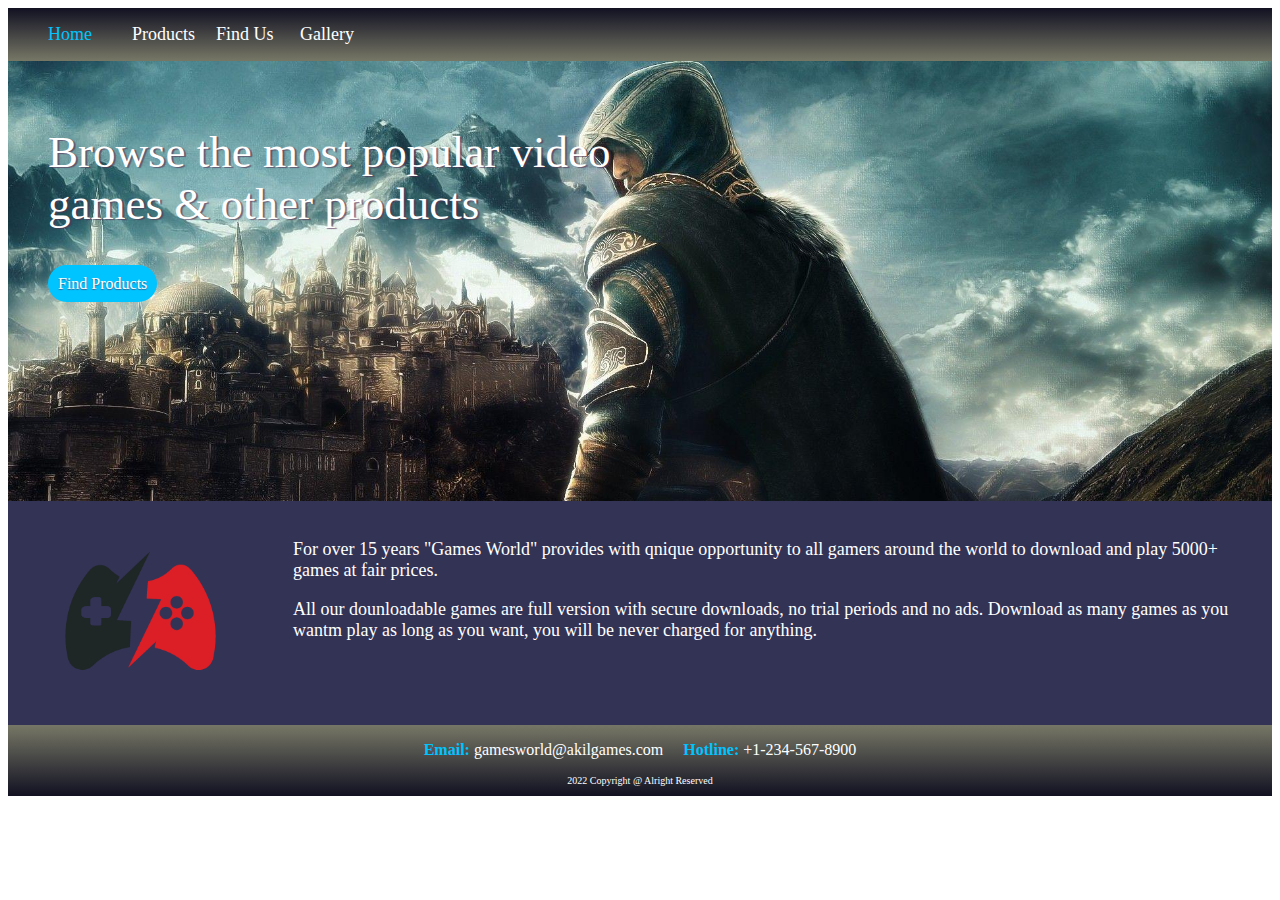
<file: index.html>
<!DOCTYPE html>
<html>
<head>
	<title>Home</title>
	<meta name="viewport" content="width=device-width, initial-scale=1.0">
	<link rel="stylesheet" type="text/css" href="css/index.css">
</head>
<body>
	<div class="grid-container">
	  <div class="item1">
	  	<ul class="nav-ul" id="nav-ul">
	  		<li><a class="active" href="index.html">Home</a></li>
	  		<li><a href="products.html">Products</a></li>
	  		<li><a href="findus.html">Find Us</a></li>
	  		<li><a href="gallery.html">Gallery</a></li>
	  	</ul>
	  </div>
	  <div class="item2">
	  	<p>Browse the most popular video games & other products</p>
	  	<a href="products.html" type="button" class="btn btn-find-pro">Find Products</a>
	  </div>

	  <div class="item3">
	  	<img class="logo" src="images/logo.png" height="180">
	  </div>  

	  <div class="item4">
	  	<p>For over 15 years "Games World" provides with qnique opportunity to all gamers around the world to download and play 5000+ games at fair prices.</p>

	  	<p>All our dounloadable games are full version with secure downloads, no trial periods and no ads. Download as many games as you wantm play as long as you want, you will be never charged for anything.</p>
	  </div>
	  <div class="item5">
	  	<p class="contact">
	  		<b>Email:</b> gamesworld@akilgames.com &nbsp; &nbsp; 
	  		<b>Hotline:</b> +1-234-567-8900
	  	</p>
	  	<p class="aligh-center">2022 Copyright @ Alright Reserved</p>
	  </div>
	</div>
</body>
</html>
</file>
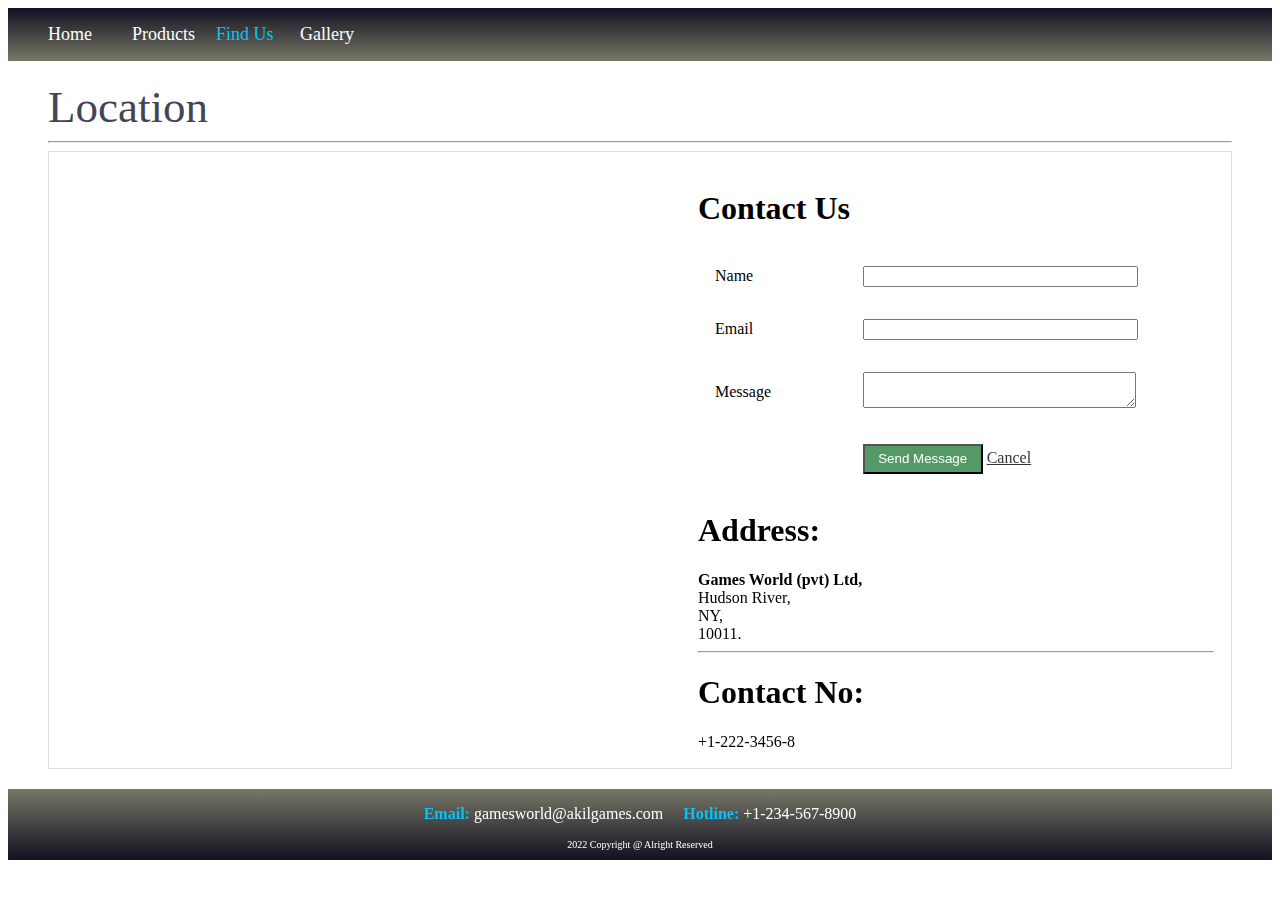
<file: findus.html>
<!DOCTYPE html>
<html>
<head>
	<title>Find Us</title>
	<meta name="viewport" content="width=device-width, initial-scale=1.0">
	<link rel="stylesheet" type="text/css" href="css/findus.css">
	
</head>
<body>
	<div class="grid-container">
	  <div class="item1">
	  	<ul class="nav-ul" id="nav-ul">
	  		<li><a class="" href="index.html">Home</a></li>
	  		<li><a  href="products.html">Products</a></li>
	  		<li><a class="active" href="findus.html">Find Us</a></li>
	  		<li><a href="gallery.html">Gallery</a></li>
	  	</ul>
	  </div>
	  <div class="item2">
	  	<p class="title">Location</p>
	  	<hr>
	  	<table class="products-table" width="100%">
	  		<tr>
	  			<td  width="50%">
	  				<div class="cross" style="width: 100%;height: 400px;" id="map" >
						<iframe src="https://www.google.com/maps/embed?pb=!1m18!1m12!1m3!1d3344452.3400028576!2d-74.14359325996217!3d35.05507051351509!2m3!1f0!2f0!3f0!3m2!1i1024!2i768!4f13.1!3m3!1m2!1s0x89de7307d2d687df%3A0x6cdb480177c4781a!2sHudson%20River!5e0!3m2!1sen!2sus!4v1670444367156!5m2!1sen!2sus" width="600" height="450" style="border:0;" allowfullscreen="" loading="lazy" referrerpolicy="no-referrer-when-downgrade"></iframe>
	  				</div>
	  			</td>
	  			<td width="50%">
	  				<h1>Contact Us</h1>
	  			
	  			<form name="myForm" id="form" onsubmit="alert('We will contact you soon')">
	  				<table class="table" width="100%">
	  				<tr>
	  					<td><label>Name</label></td>
	  					<td><input class="input" required type="text" name="name" id="name"></td>
	  				</tr>
	  				
	  				<tr>
	  					<td><label>Email</label></td>
	  					<td><input class="input" required type="text" name="email" id="email"></td>
	  				</tr>
	  				
	  				
	  				<tr>
	  					<td><label>Message</label></td>
	  					<td><textarea class="input"  name="message" ></textarea></td>
	  				</tr>
	  				<tr>
	  					<td></td>
	  					<td><button class="btn btn-sub" type="submit">Send Message</button>
	  						<a class="btn btn-cancel" href="products.html">Cancel</a></td>
	  				</tr>
	  			</table>
	  		</form>

					<h1>Address:</h1>
					<b>Games World (pvt) Ltd,</b><br>
					Hudson River,<br>
					NY,<br>
					10011.
					<hr>
					<h1>Contact No:</h1>
					+1-222-3456-8
				</td>
	  		</tr>

	  	</table>
	  </div>

	  <div class="item5">
	  	<p class="contact">
	  		<b>Email:</b> gamesworld@akilgames.com &nbsp; &nbsp; 
	  		<b>Hotline:</b> +1-234-567-8900
	  	</p>
	  	<p class="aligh-center">2022 Copyright @ Alright Reserved</p>
	  </div>
	</div>

		
	</script>

</body>
</html>
</file>
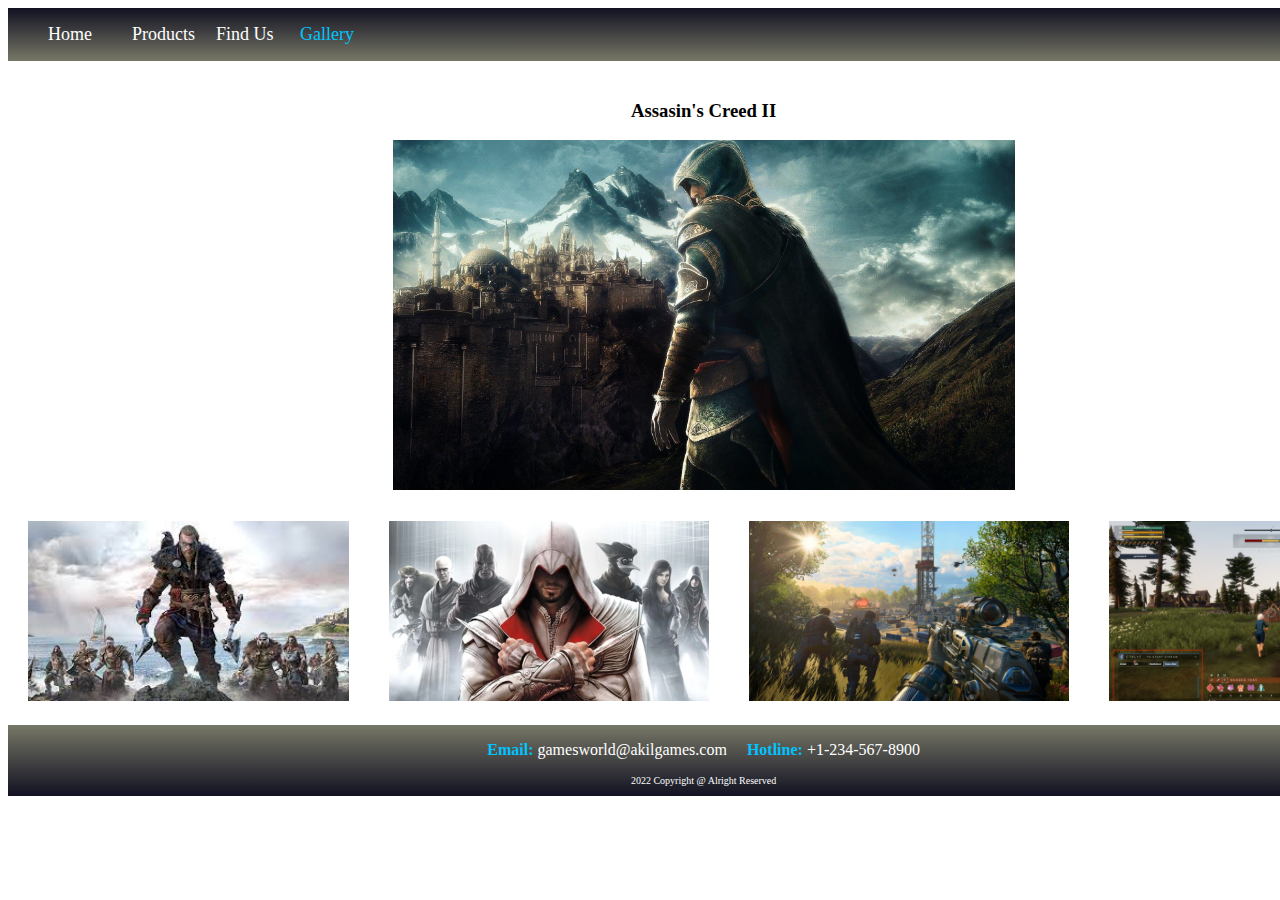
<file: gallery.html>
<!DOCTYPE html>
<html>
<head>
	<title>Home</title>
	<meta name="viewport" content="width=device-width, initial-scale=1.0">
	<script src="https://ajax.googleapis.com/ajax/libs/jquery/3.5.1/jquery.min.js"></script>
	<link rel="stylesheet" type="text/css" href="css/gallery.css">

</head>
<body>
	<div class="grid-container">
	  <div class="item1">
	  	<ul class="nav-ul" id="nav-ul">
	  		<li><a href="index.html">Home</a></li>
	  		<li><a href="products.html">Products</a></li>
	  		<li><a href="findus.html">Find Us</a></li>
	  		<li><a class="active"  href="gallery.html">Gallery</a></li>
	  	</ul>

	  </div>
<div class="item2">
	<center>
		<h3 id="title">Assasin's Creed II</h3>
	</center>
	<img src="images/hero.jpg" class="preview" id="preview" height="350">
</div>

<div class="item3 ">
	<img class="logo preview-item"  src="images/2.jpg" height="180">
</div>  
<div class="item3-1 ">
	<img class="logo preview-item"  src="images/3.webp" height="180">
</div> 
<div class="item4 ">
	<img class="logo preview-item"  src="images/4.jpg" height="180">
</div>  
<div class="item4-1 ">
	<img class="logo preview-item"  src="images/5.jpg" height="180">
</div>  

	 
	  <div class="item5">
	  	<p class="contact">
	  		<b>Email:</b> gamesworld@akilgames.com &nbsp; &nbsp; 
	  		<b>Hotline:</b> +1-234-567-8900
	  	</p>
	  	<p class="aligh-center">2022 Copyright @ Alright Reserved</p>
	  </div>
	</div>


	<script type="text/javascript" src="js/gallery.js">
		
	</script>
</body>
</html>
</file>
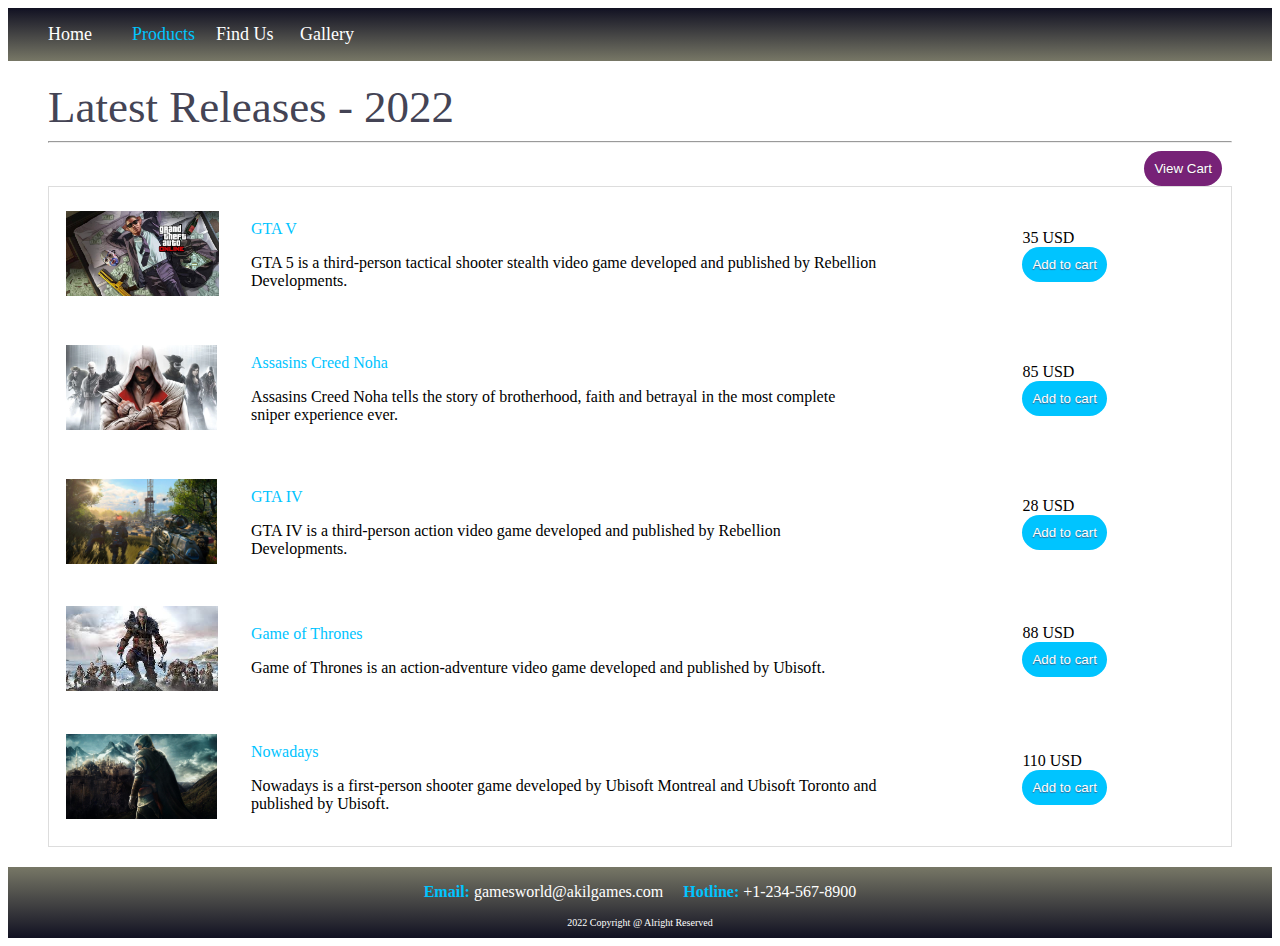
<file: products.html>
<!DOCTYPE html>
<html>
<head>
	<title>Find Us</title>
	<meta name="viewport" content="width=device-width, initial-scale=1.0">
	<link rel="stylesheet" type="text/css" href="css/products.css">

</head>
<body>
	<div class="grid-container">
	  <div class="item1">
	  	<ul class="nav-ul" id="nav-ul">
	  		<li><a class="" href="index.html">Home</a></li>
	  		<li><a class="active" href="products.html">Products</a></li>
	  		<li><a  href="findus.html">Find Us</a></li>
	  		<li><a href="gallery.html">Gallery</a></li>
	  	</ul>

	  </div>
	  <div class="item2">
	  	<p class="title">Latest Releases - 2022</p>
	  	<hr>

	  	<button class="cart" id="cart" style="float: right;margin-right: 10px;">View Cart</button>

	  	<table class="products-table">
	  		<tr>
	  			<td width="10%"><img alt="image" src="images/6.jpg" height="85"></td>
	  			<td width="60%"><p class="active">GTA V</p>
	  				<p>GTA 5 is a third-person tactical shooter stealth video game developed and published by Rebellion Developments.</p>
	  			</td>
	  			<td width="10%">
	  			</td>
	  			<td width="20%">
	  				<label class="price">35 USD</label><br>
	  				<button onclick="setItem(0)" class="check-out" id="gta5" value="35">Add to cart</button>
	  			</td>
	  		</tr>

	  		<tr>
	  			<td width="10%"><img alt="image" src="images/3.webp" height="85"></td>
	  			<td width="60%"><p class="active">Assasins Creed Noha</p>
	  				<p>Assasins Creed Noha tells the story of brotherhood, faith and betrayal in the most complete sniper experience ever. </p>
	  			</td>
	  			<td width="10%">
	  			</td>
	  			<td width="20%">
	  				<label class="price">85 USD</label><br>
	  				<button onclick="setItem(1)" class="check-out" id="assasin1" value="85">Add to cart</button>
	  			</td>
	  		</tr>

	  		<tr>
	  			<td width="10%"><img alt="image" src="images/4.jpg" height="85"></td>
	  			<td width="60%"><p class="active">GTA IV</p>
	  				<p>GTA IV is a third-person action video game developed and published by Rebellion Developments.</p>
	  			</td>
	  			<td width="10%">
	  			</td>
	  			<td width="20%">
	  				<label class="price">28 USD</label><br>
	  				<button onclick="setItem(2)" class="check-out" id="gta4" value="28">Add to cart</button>
	  			</td>
	  		</tr>

	  		<tr>
	  			<td width="10%"><img alt="image" src="images/2.jpg" height="85"></td>
	  			<td width="60%"><p class="active">Game of Thrones</p>
	  				<p>Game of Thrones is an action-adventure video game developed and published by Ubisoft.</p>
	  			</td>
	  			<td width="10%">
	  			</td>
	  			<td width="20%">
	  				<label class="price">88 USD</label><br>
	  				<button onclick="setItem(3)" class="check-out" id="got" value="88">Add to cart</button>
	  			</td>
	  		</tr>

	  			<tr>
	  			<td width="10%"><img alt="image" src="images/hero.jpg" height="85"></td>
	  			<td width="60%"><p class="active">Nowadays</p>
	  				<p>Nowadays is a first-person shooter game developed by Ubisoft Montreal and Ubisoft Toronto and published by Ubisoft. </p>
	  			</td>
	  			<td width="10%">
	  			</td>
	  			<td width="20%">
	  				<label class="price">110 USD</label><br>
	  				<button onclick="setItem(4)" class="check-out" id="nova" value="110">Add to cart</button>
	  			</td>
	  		</tr>

	  	</table>
	  </div>

	  <div class="item5">
	  	<p class="contact">
	  		<b>Email:</b> gamesworld@akilgames.com &nbsp; &nbsp; 
	  		<b>Hotline:</b> +1-234-567-8900
	  	</p>
	  	<p class="aligh-center">2022 Copyright @ Alright Reserved</p>
	  </div>
	</div>


	<div class="popup" id="popup" style="text-align: left;overflow-y: scroll;">
		<button id="close-popup" class="close-popup">Close</button>
		<hr>
		<b>Item List:</b> <br><span id="itemprice"></span><br>
		<b>Total Price :</b> <span id="totalprice"></span><br>
		<br>
		<hr>
		<a href="shipping.html" class="confirm-btn">Confirm</a>
	</div>

	<script type="text/javascript" src="js/products.js">
	</script>
</body>
</html>
</file>
<file: css/index.css>
.item1 { grid-area: header;
        background-image:  linear-gradient(#112, #776);
 }
.item2 { grid-area: menu;
         height: 400px;
         background-image: url(../images/hero.jpg);
         background-size: 100%;
         padding: 20px 40px;
         background-repeat: no-repeat;
 }
.item3 { grid-area: main;
          background-color: #335;
          padding: 20px;
 }
.item4 { grid-area: right;
          background-color: #335;
          padding: 20px;
 }
.item5 { grid-area: footer;
        background-image:  linear-gradient( #776,#112);
        
}

.grid-container {
  display: grid;
  grid-template-areas:
    'header header header header'
    'menu menu menu menu'
    'main right right right'
    'footer footer footer footer';
}

.grid-container > div {
}

.nav-ul{
  display: block;
  width: 100%;
  list-style-type: none;
}
.nav-ul li{
  display: inline-block;
  width: 80px;
}
.nav-ul li a{
  text-decoration: none;
  color: white;
  font-size: 18px;
}
.nav-ul li a.active{
  color: #00c4ff;
}


.item2 p{
  color: white;
  width: 50%;
  font-size: 45px;
  text-shadow: 2px 1px 1px #543455aa;

}
.btn-find-pro{
  text-decoration: none;
  background-color: #00c4ff;
  border-radius: 20px;
  padding: 10px;
  color: white;
  text-shadow: 0px 1px 1px #543455aa;

}

.item4 p{
  color: white;
  font-size: 18px;
}
.contact{
  text-align: center;
  
  width: 60%;
  margin-left: 20%;
  color: white;
}

.contact b{
  color: #00c4ff;

}
.aligh-center{
  text-align: center;color: white;
  font-size: 10px;
}
#nav-btn{
    display: none;
  }
</file>
<file: css/findus.css>
.item1 { grid-area: header;
        background-image:  linear-gradient(#112, #776);
 }
.item2 { grid-area: menu;
         height: auto;
         padding: 20px 40px;
         
 }

.item5 { grid-area: footer;
        background-image:  linear-gradient( #776,#112);
        
   }

.grid-container {
  display: grid;
  grid-template-areas:
    'header'
    'menu'
    'footer';
}

.grid-container > div {
}

.nav-ul{
  width: 100%;
  list-style-type: none;
}
.nav-ul li{
  display: inline-block;
  width: 80px;
}
.nav-ul li a{
  text-decoration: none;
  color: white;
  font-size: 18px;
}
.nav-ul li a.active, .active{
  color: #00c4ff;
}


.title{
  color: #445;
  font-size: 45px;
  padding: 0px;
  margin: 0px;
}

.check-out{
  text-decoration: none;
  background-color: #00c4ff;
  border-radius: 20px;
  padding: 10px;
  color: white;
  text-shadow: 0px 1px 1px #543455aa;
  border-style: none;
}
.products-table{
  width: 100%;
  border: solid 1px #ddd;
}
.products-table tr td{
  padding: 15px;
}
.marker{
  position: absolute;
  z-index: 3;
  top: 50%;
  left: 20%;
  height: 95px;
}

.location{
  position: absolute;
  z-index: 3;
  top: 50%;
  left: 22%;
  display: none;
  background-color: white;
  padding: 10px;
  color: #333;
}

.contact{
  text-align: center;
  width: 60%;
  margin-left: 20%;
  color: white;
}

.contact b{
  color: #00c4ff;

}
.aligh-center{
  text-align: center;color: white;
  font-size: 10px;
}

.contact{
  text-align: center;
  width: 60%;
  margin-left: 20%;
  color: white;
}

.contact b{
  color: #00c4ff;

}
.aligh-center{
  text-align: center;color: white;
  font-size: 10px;
}
.btn{
  width: 120px;height: 30px;
}
.btn-sub{
  background-color: #596;
  color: white;
}
.btn-cancel{
  background-color: white;
  color: #333;
}
.input{
  width: 80%;
}
</file>
<file: css/gallery.css>
.item1 { grid-area: header;
        background-image:  linear-gradient(#112, #776);
 }
.item2 { grid-area: menu;
         height: 400px;
         padding: 20px 40px;
         text-align: center;
 }
.item3 { grid-area: main;
          cursor: pointer;
          padding: 20px;
 }
 .item3-1 { grid-area: main1;
          cursor: pointer;
          padding: 20px;
 }
.item4 { grid-area: right;
          cursor: pointer;
          padding: 20px;
 }
 .item4-1 { grid-area: right1;
          padding: 20px;
 }
.item5 { grid-area: footer;
        background-image:  linear-gradient( #776,#112);
        
   }
body{
  overflow-x: hidden;
}
.grid-container {
  display: grid;
  grid-template-areas:
    'header header header header'
    'menu menu menu menu'
    'main main1 right right1'
    'footer footer footer footer';
}

.grid-container > div {
}

.nav-ul{
  width: 100%;
  list-style-type: none;
}
.nav-ul li{
  display: inline-block;
  width: 80px;
}
.nav-ul li a{
  text-decoration: none;
  color: white;
  font-size: 18px;
}
.nav-ul li a.active{
  color: #00c4ff;
}


.item2 p{
  color: white;
  width: 50%;
  font-size: 45px;
  text-shadow: 2px 1px 1px #543455aa;

}
.btn-find-pro{
  text-decoration: none;
  background-color: #00c4ff;
  border-radius: 20px;
  padding: 10px;
  color: white;
  text-shadow: 0px 1px 1px #543455aa;

}

.item4 p{
  color: white;
  font-size: 18px;
}
.contact{
  text-align: center;
  
  width: 60%;
  margin-left: 20%;
  color: white;
}

.contact b{
  color: #00c4ff;

}
.aligh-center{
  text-align: center;color: white;
  font-size: 10px;
}
</file>
<file: css/products.css>
.item1 { grid-area: header;
        background-image:  linear-gradient(#112, #776);
 }
.item2 { grid-area: menu;
         height: auto;
         
        
         padding: 20px 40px;
         
 }

.item5 { grid-area: footer;
        background-image:  linear-gradient( #776,#112);
        
   }

.grid-container {
  display: grid;
  grid-template-areas:
    'header'
    'menu'
    'footer';
}

.grid-container > div {
}

.nav-ul{
  width: 100%;
  list-style-type: none;
}
.nav-ul li{
  display: inline-block;
  width: 80px;
}
.nav-ul li a{
  text-decoration: none;
  color: white;
  font-size: 18px;
}
.nav-ul li a.active, .active{
  color: #00c4ff;
}


.title{
  color: #445;
  font-size: 45px;
  padding: 0px;
  margin: 0px;
}
.products-table tr td{
  padding: 15px;
}
.check-out,.cart{
  text-decoration: none;
  background-color: #00c4ff;
  border-radius: 20px;
  padding: 10px;
  color: white;
  text-shadow: 0px 1px 1px #543455aa;
  border-style: none;
}
.cart{
  background-color: #772277;

}
.products-table{
  width: 100%;
  border: solid 1px #ddd;
}

.contact{
  text-align: center;
  width: 60%;
  margin-left: 20%;
  color: white;
}

.contact b{
  color: #00c4ff;

}
.aligh-center{
  text-align: center;color: white;
  font-size: 10px;
}
.popup{
  position: fixed;
  width: 40%;
  left: 30%;
  top:20%;
  height: 350px;
  background-color: white;
  border: solid 1px  #333;
  border-radius: 10px;
  display: none;
  padding: 20px;
  font-size: 25px;
  text-align: center;
}
.close-popup{
  background-color: red;
  color: white;
  position: absolute;
  right: 10px;
  top: 10px;
}
.confirm-btn{
  width: 120px;
  height: 45px;
  border-radius: 15px;
  color: white;
  background-color: #335;
  padding: 15px;
  font-size: 15px;
}
</file>
